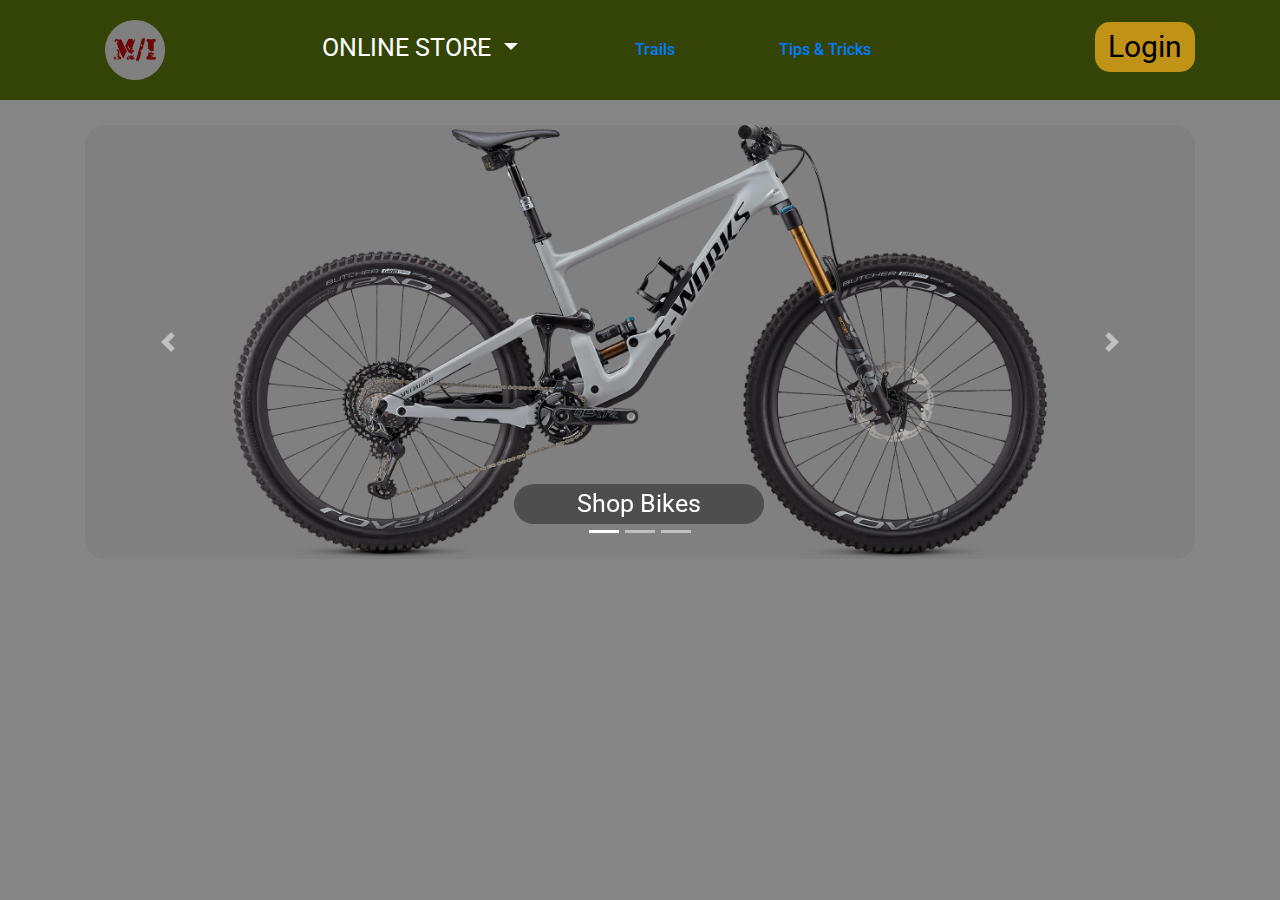
<file: index.html>
<!DOCTYPE html>
<html>
    <head>
        <meta charset="utf-8">
        <meta http-equiv="X-UA-Compatible" content="IE=edge">
        <title>Mikes Bikes</title>
        <meta name="description" content="">
        <meta name="viewport" content="width=device-width, initial-scale=1">
        

        <link rel="stylesheet" href="https://cdn.jsdelivr.net/npm/bootstrap@4.0.0/dist/css/bootstrap.min.css" integrity="sha384-Gn5384xqQ1aoWXA+058RXPxPg6fy4IWvTNh0E263XmFcJlSAwiGgFAW/dAiS6JXm" crossorigin="anonymous">
        <script src="https://code.jquery.com/jquery-3.2.1.slim.min.js" integrity="sha384-KJ3o2DKtIkvYIK3UENzmM7KCkRr/rE9/Qpg6aAZGJwFDMVNA/GpGFF93hXpG5KkN" crossorigin="anonymous"></script>
        <script src="https://cdn.jsdelivr.net/npm/popper.js@1.12.9/dist/umd/popper.min.js" integrity="sha384-ApNbgh9B+Y1QKtv3Rn7W3mgPxhU9K/ScQsAP7hUibX39j7fakFPskvXusvfa0b4Q" crossorigin="anonymous"></script>
        <script src="https://cdn.jsdelivr.net/npm/bootstrap@4.0.0/dist/js/bootstrap.min.js" integrity="sha384-JZR6Spejh4U02d8jOt6vLEHfe/JQGiRRSQQxSfFWpi1MquVdAyjUar5+76PVCmYl" crossorigin="anonymous"></script>
        
        <!-- Favicon and Style Sheet Links-->
        <link rel="shortcut icon" type="image/x-icon" href="images/favicon.png">
        <link href="style.css" rel="stylesheet" type="text/css">

    </head>
    <body class="background">
        <header> 
            <div class="container clearfix">

                <img src="images/logo.png" alt="logo" class="logo">
                <nav>
                    <ul>
                        <li><button class="btn dropdown-toggle dropdownbtn" type="button" id="dropdownMenuButton" data-toggle="dropdown" aria-haspopup="true" aria-expanded="false">
                           Online Store
                        </button>
                        <div class="dropdown-menu dropdownbtnoptions" aria-labelledby="dropdownMenuButton">
                          <p class="dropdown-item dropdownmenutext" href="#">Bikes</p>
                          <p class="dropdown-item dropdownmenutext" href="#">Parts</p>
                          <p class="dropdown-item dropdownmenutext" href="#">Gear & Accessories</p>
                        </li>
                        <li><a href="includes/trails.html">Trails</a></li>
                        <li><a href="includes/tipsandtricks.html">Tips & Tricks</a></li>
                    </ul>
                </nav>
                <a href="includes/login.html"><button class="button">Login</button></a>

            </div>
        </header>
        <header class="container carouselbg carouselpos">
          <div id="carouselExampleIndicators" class="carousel slide" data-ride="carousel">
              <ol class="carousel-indicators" >
                <li data-target="#carouselExampleIndicators" data-slide-to="0" class="active"></li>
                <li data-target="#carouselExampleIndicators" data-slide-to="1"></li>
                <li data-target="#carouselExampleIndicators" data-slide-to="2"></li>
              </ol>
              <div class="carousel-inner">
                <div class="carousel-item active ">
                  <img class="d-block w-100 carousel" src="images/carousel1.png" alt="First slide">
                  <div class="carousel-caption d-none d-md-block">
                    <a href="login.html"><button class="carouselshopbtn">Shop Bikes</button></a>
                  </div>
                </div>
                <div class="carousel-item">
                  <img class="d-block w-100 carousel" src="images/carousel2.png" alt="Second slide">
                  <div class="carousel-caption d-none d-md-block">
                    <a href="login.html"><button class="carouselshopbtn">Shop Accessories</button></a>
                  </div>                </div>
                <div class="carousel-item">
                  <img class="d-block w-100 carousel" src="images/carousel3.png" alt="Third slide">
                  <div class="carousel-caption d-none d-md-block">
                    <a href="login.html"><button class="carouselshopbtn">Shop Parts</button></a>
                  </div>
                </div>
              </div>
              <a class="carousel-control-prev" href="#carouselExampleIndicators" role="button" data-slide="prev">
                <span class="carousel-control-prev-icon" aria-hidden="true"></span>
                <span class="sr-only"></span>
              </a>
              <a class="carousel-control-next" href="#carouselExampleIndicators" role="button" data-slide="next">
                <span class="carousel-control-next-icon" aria-hidden="true"></span>
                <span class="sr-only"></span>
              </a>
            </div>
      </header>
      <div class="container bodytext">
        <div class="col-sm-6 float-left">
        </div>
        <div class="col-sm-6 float-right">
        </div>
      </div>
      
    </body>
    
</html>
</file>
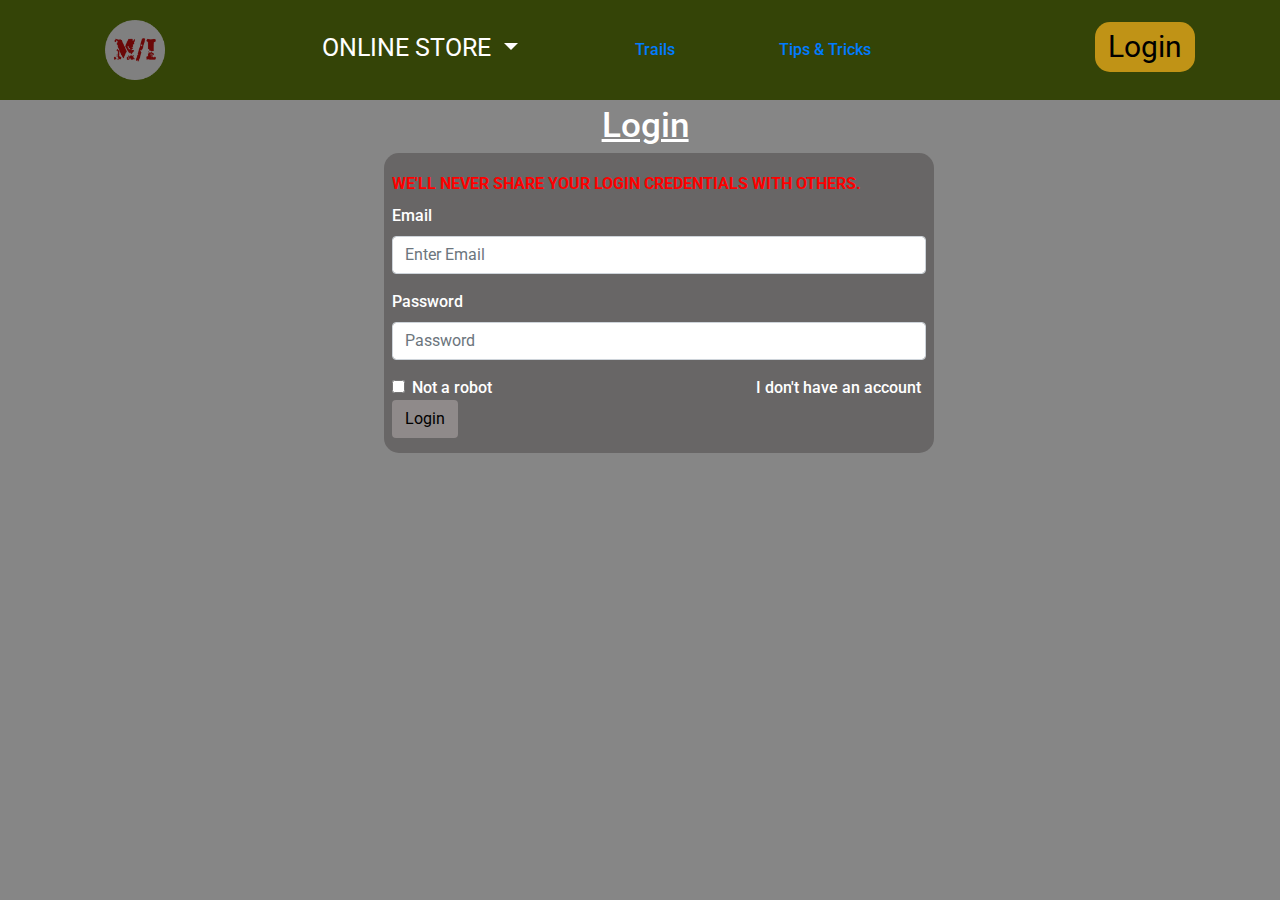
<file: login.html>
<!DOCTYPE html>
<html>
    <head>
        <meta charset="utf-8">
        <meta http-equiv="X-UA-Compatible" content="IE=edge">
        <title>Home</title>
        <meta name="description" content="">
        <meta name="viewport" content="width=device-width, initial-scale=1">
        <link rel="stylesheet" href="style.css">

        <link rel="stylesheet" href="https://cdn.jsdelivr.net/npm/bootstrap@4.0.0/dist/css/bootstrap.min.css" integrity="sha384-Gn5384xqQ1aoWXA+058RXPxPg6fy4IWvTNh0E263XmFcJlSAwiGgFAW/dAiS6JXm" crossorigin="anonymous">
        <script src="https://code.jquery.com/jquery-3.2.1.slim.min.js" integrity="sha384-KJ3o2DKtIkvYIK3UENzmM7KCkRr/rE9/Qpg6aAZGJwFDMVNA/GpGFF93hXpG5KkN" crossorigin="anonymous"></script>
        <script src="https://cdn.jsdelivr.net/npm/popper.js@1.12.9/dist/umd/popper.min.js" integrity="sha384-ApNbgh9B+Y1QKtv3Rn7W3mgPxhU9K/ScQsAP7hUibX39j7fakFPskvXusvfa0b4Q" crossorigin="anonymous"></script>
        <script src="https://cdn.jsdelivr.net/npm/bootstrap@4.0.0/dist/js/bootstrap.min.js" integrity="sha384-JZR6Spejh4U02d8jOt6vLEHfe/JQGiRRSQQxSfFWpi1MquVdAyjUar5+76PVCmYl" crossorigin="anonymous"></script>
        <link rel="shortcut icon" type="image/x-icon" href="images/favicon.png">
        <link href="style.css" rel="stylesheet" type="text/css">

    </head>
    <body class="background">
        <header> 
            <div class="container clearfix">

                <img src="images/logo.png" alt="logo" class="logo">
                <nav>
                    <ul>
                        <li><button class="btn dropdown-toggle dropdownbtn" type="button" id="dropdownMenuButton" data-toggle="dropdown" aria-haspopup="true" aria-expanded="false">
                            Online Store
                         </button>
                         <div class="dropdown-menu dropdownbtnoptions" aria-labelledby="dropdownMenuButton">
                           <p class="dropdown-item dropdownmenutext" href="#">Bikes</p>
                           <p class="dropdown-item dropdownmenutext" href="#">Parts</p>
                           <p class="dropdown-item dropdownmenutext" href="#">Gear & Accessories</p>
                         </li>
                        <li><a href="trails.html">Trails</a></li>
                        <li><a href="tipsandtricks.html">Tips & Tricks</a></li>
                    </ul>
                </nav>
                <a href="login.html"><button class="button">Login</button></a>

            </div>
        </header>
        <p5 class="logintxt">Login</p5>
        <form class="formalign">
            <small id="emailHelp" class="form-text warningtxt">We'll never share your login credentials with others.</small>

            <div class="form-group">
                <label for="exampleInputEmail1" class="logintxt">Email</label>
                <input type ="email" class="form-control" id="exampleInputEmail1" aria-describedby="emailHelp" placeholder="Enter Email">
            </div>
            <div class="form-group">
                <label for="exampleInputPassword1" class="logintxt">Password</label>
                <input type="password" class="form-control" id="exampleInputPassword1" placeholder="Password">
            </div>
            <div class="form-check">
                <input type="checkbox" class="form-check-input" id="exampleCheck1">
                <label class="form-check-label logintxt" for="exampleCheck1">Not a robot</label>
                <a href="signup.html" class="anotherbutton">I don't have an account</a>                
            </div>
            <a><button type="submit" class="btn loginbtn">Login</button></a>
        </form>
      
    </body>
</html>
</file>
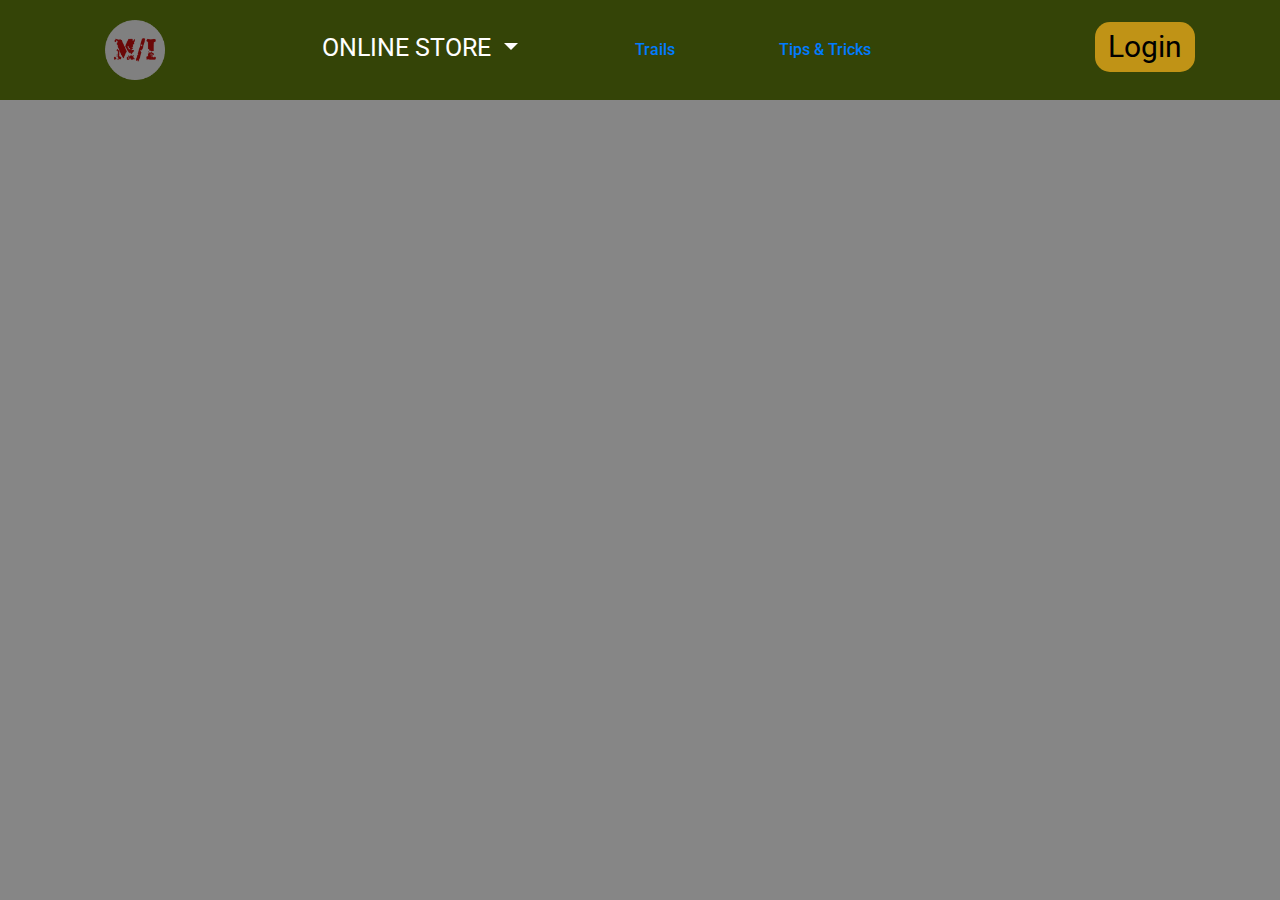
<file: onlinestore.html>
<!DOCTYPE html>
<html>
    <head>
        <meta charset="utf-8">
        <meta http-equiv="X-UA-Compatible" content="IE=edge">
        <title>Home</title>
        <meta name="description" content="">
        <meta name="viewport" content="width=device-width, initial-scale=1">
        <link rel="stylesheet" href="style.css">

        <link rel="stylesheet" href="https://cdn.jsdelivr.net/npm/bootstrap@4.0.0/dist/css/bootstrap.min.css" integrity="sha384-Gn5384xqQ1aoWXA+058RXPxPg6fy4IWvTNh0E263XmFcJlSAwiGgFAW/dAiS6JXm" crossorigin="anonymous">
        <script src="https://code.jquery.com/jquery-3.2.1.slim.min.js" integrity="sha384-KJ3o2DKtIkvYIK3UENzmM7KCkRr/rE9/Qpg6aAZGJwFDMVNA/GpGFF93hXpG5KkN" crossorigin="anonymous"></script>
        <script src="https://cdn.jsdelivr.net/npm/popper.js@1.12.9/dist/umd/popper.min.js" integrity="sha384-ApNbgh9B+Y1QKtv3Rn7W3mgPxhU9K/ScQsAP7hUibX39j7fakFPskvXusvfa0b4Q" crossorigin="anonymous"></script>
        <script src="https://cdn.jsdelivr.net/npm/bootstrap@4.0.0/dist/js/bootstrap.min.js" integrity="sha384-JZR6Spejh4U02d8jOt6vLEHfe/JQGiRRSQQxSfFWpi1MquVdAyjUar5+76PVCmYl" crossorigin="anonymous"></script>
        <link rel="shortcut icon" type="image/x-icon" href="images/favicon.png">
        <link href="style.css" rel="stylesheet" type="text/css">

    </head>
    <body class="background">
        <header> 
            <div class="container clearfix">

                <img src="images/logo.png" alt="logo" class="logo">
                <nav>
                    <ul>
                        <li><button class="btn dropdown-toggle dropdownbtn" type="button" id="dropdownMenuButton" data-toggle="dropdown" aria-haspopup="true" aria-expanded="false">
                            Online Store
                         </button>
                         <div class="dropdown-menu dropdownbtnoptions" aria-labelledby="dropdownMenuButton">
                           <p class="dropdown-item dropdownmenutext" href="#">Bikes</p>
                           <p class="dropdown-item dropdownmenutext" href="#">Parts</p>
                           <p class="dropdown-item dropdownmenutext" href="#">Gear & Accessories</p>
                         </li>
                        <li><a href="trails.html">Trails</a></li>
                        <li><a href="tipsandtricks.html">Tips & Tricks</a></li>
                    </ul>
                </nav>
                <a href="login.html"><button class="button">Login</button></a>

            </div>
        </header>
        
    
    </body>
</html>
</file>
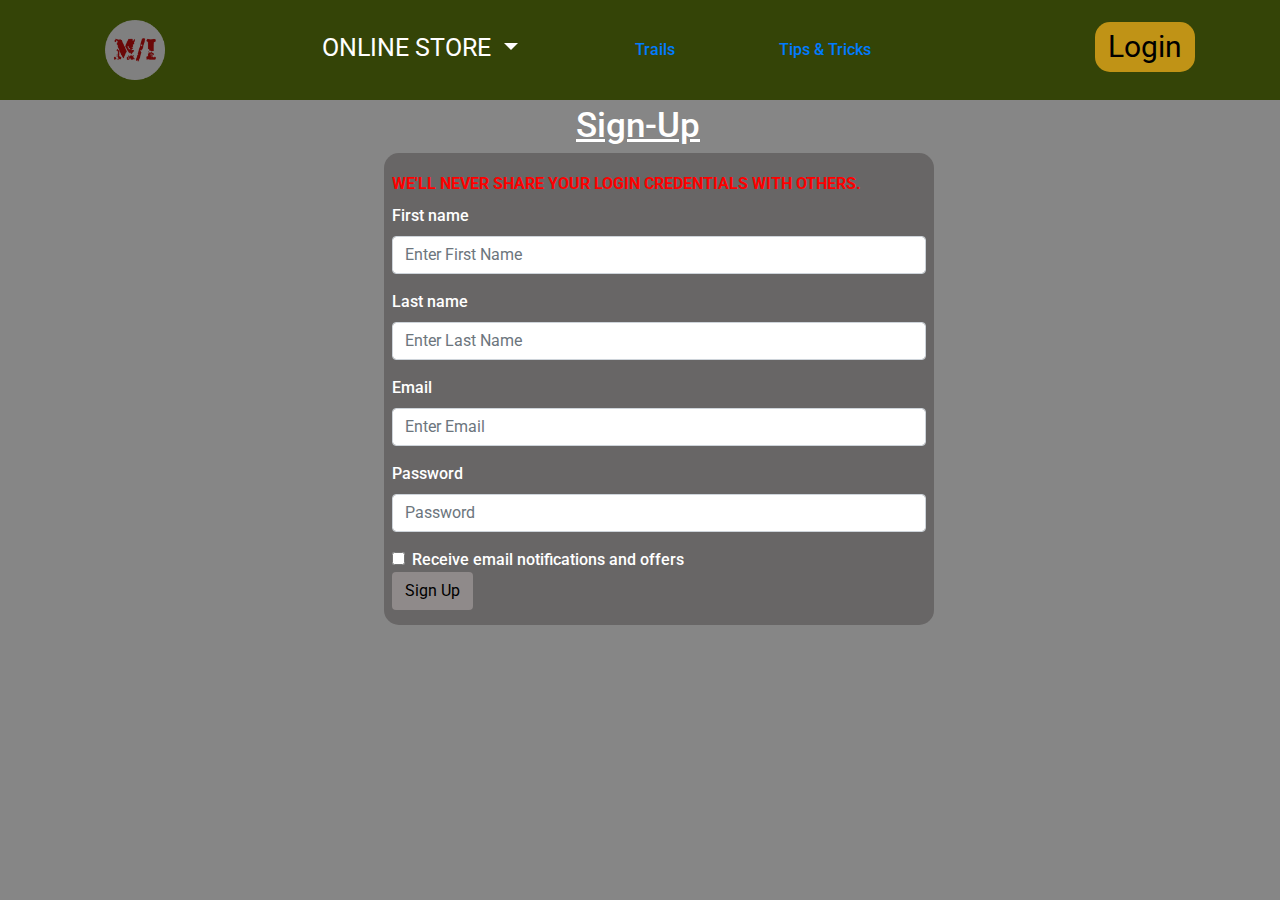
<file: signup.html>
<!DOCTYPE html>
<html>
    <head>
        <meta charset="utf-8">
        <meta http-equiv="X-UA-Compatible" content="IE=edge">
        <title>Home</title>
        <meta name="description" content="">
        <meta name="viewport" content="width=device-width, initial-scale=1">
        <link rel="stylesheet" href="style.css">

        <link rel="stylesheet" href="https://cdn.jsdelivr.net/npm/bootstrap@4.0.0/dist/css/bootstrap.min.css" integrity="sha384-Gn5384xqQ1aoWXA+058RXPxPg6fy4IWvTNh0E263XmFcJlSAwiGgFAW/dAiS6JXm" crossorigin="anonymous">
        <script src="https://code.jquery.com/jquery-3.2.1.slim.min.js" integrity="sha384-KJ3o2DKtIkvYIK3UENzmM7KCkRr/rE9/Qpg6aAZGJwFDMVNA/GpGFF93hXpG5KkN" crossorigin="anonymous"></script>
        <script src="https://cdn.jsdelivr.net/npm/popper.js@1.12.9/dist/umd/popper.min.js" integrity="sha384-ApNbgh9B+Y1QKtv3Rn7W3mgPxhU9K/ScQsAP7hUibX39j7fakFPskvXusvfa0b4Q" crossorigin="anonymous"></script>
        <script src="https://cdn.jsdelivr.net/npm/bootstrap@4.0.0/dist/js/bootstrap.min.js" integrity="sha384-JZR6Spejh4U02d8jOt6vLEHfe/JQGiRRSQQxSfFWpi1MquVdAyjUar5+76PVCmYl" crossorigin="anonymous"></script>
        <link rel="shortcut icon" type="image/x-icon" href="images/favicon.png">
        <link href="style.css" rel="stylesheet" type="text/css">

    </head>
    <body class="background">
        <header> 
            <div class="container clearfix">

                <img src="images/logo.png" alt="logo" class="logo">
                <nav>
                    <ul>
                        <li><button class="btn dropdown-toggle dropdownbtn" type="button" id="dropdownMenuButton" data-toggle="dropdown" aria-haspopup="true" aria-expanded="false">
                            Online Store
                         </button>
                         <div class="dropdown-menu dropdownbtnoptions" aria-labelledby="dropdownMenuButton">
                           <p class="dropdown-item dropdownmenutext" href="#">Bikes</p>
                           <p class="dropdown-item dropdownmenutext" href="#">Parts</p>
                           <p class="dropdown-item dropdownmenutext" href="#">Gear & Accessories</p>
                         </li>
                        <li><a href="trails.html">Trails</a></li>
                        <li><a href="tipsandtricks.html">Tips & Tricks</a></li>
                    </ul>
                </nav>
                <a href="login.html"><button class="button">Login</button></a>

            </div>
        </header>
        <p5 class="p5">Sign-Up</p5>
        <form class="formalign">
            <small id="emailHelp" class="form-text warningtxt">We'll never share your login credentials with others.</small>
            
            <div class="form-group">
                <label for="exampleInputFirstName1" class="logintxt">First name</label>
                <input type="name" class="form-control" id="xampleInputFirstName1" placeholder="Enter First Name">
            </div>
            <div class="form-group">
                <label for="exampleInputLastName1" class="logintxt">Last name</label>
                <input type="name" class="form-control" id="exampleInputLastName1" placeholder="Enter Last Name">
            </div>
            <div class="form-group">
                <label for="exampleInputEmail1" class="logintxt">Email</label>
                <input type ="email" class="form-control" id="exampleInputEmail1" aria-describedby="emailHelp" placeholder="Enter Email">
            </div>
            <div class="form-group">
                <label for="exampleInputPassword1" class="logintxt">Password</label>
                <input type="password" class="form-control" id="exampleInputPassword1" placeholder="Password">
            </div>
            <div class="form-check">
                <input type="checkbox" class="form-check-input" id="exampleCheck1">
                <label class="form-check-label logintxt" for="exampleCheck1">Receive email notifications and offers</label>
                
            </div>
            <a><button type="submit" class="btn signupbtn">Sign Up</button></a>
        </form>
      
    </body>
</html>
</file>
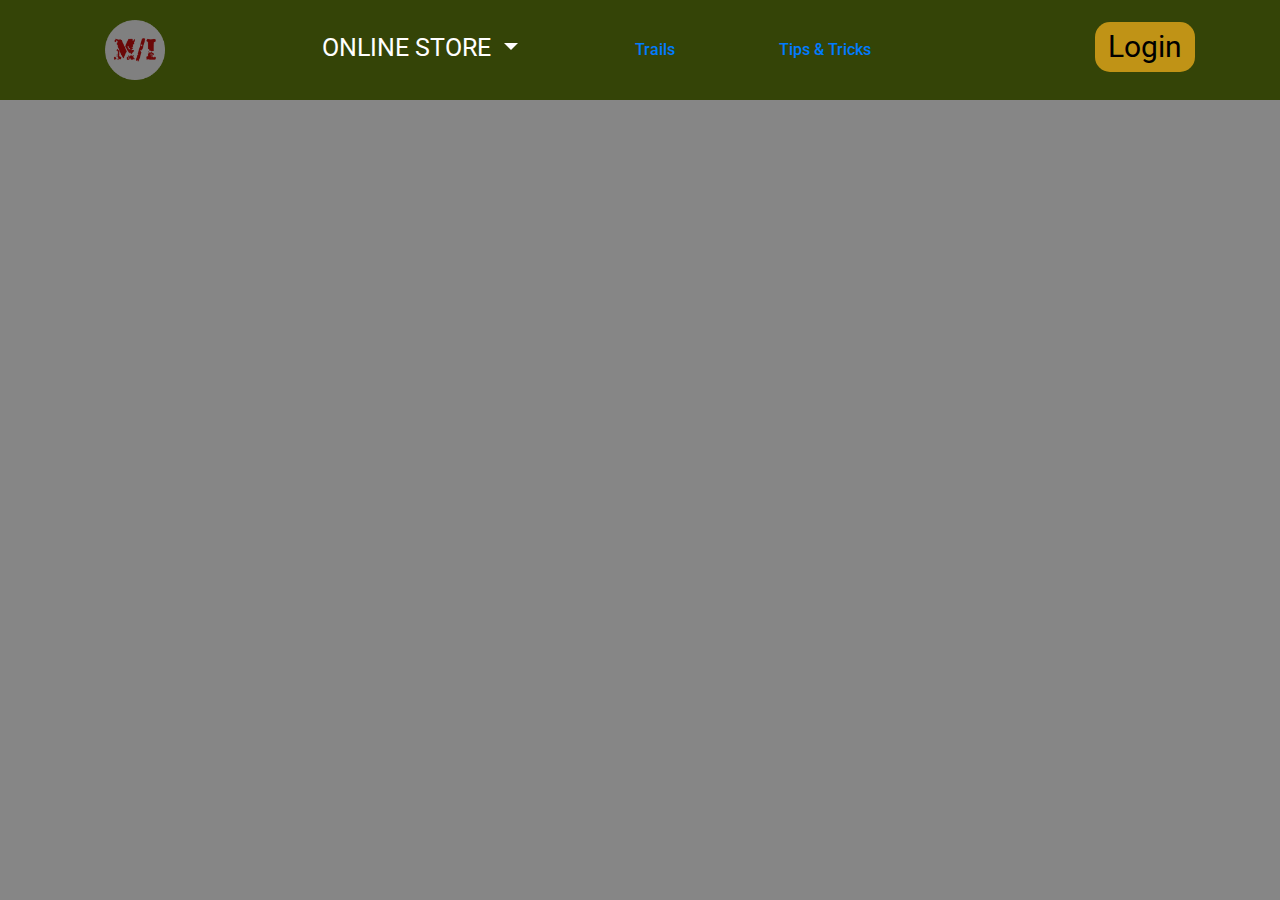
<file: tipsandtricks.html>
<!DOCTYPE html>
<html>
    <head>
        <meta charset="utf-8">
        <meta http-equiv="X-UA-Compatible" content="IE=edge">
        <title>Home</title>
        <meta name="description" content="">
        <meta name="viewport" content="width=device-width, initial-scale=1">
        <link rel="stylesheet" href="style.css">

        <link rel="stylesheet" href="https://cdn.jsdelivr.net/npm/bootstrap@4.0.0/dist/css/bootstrap.min.css" integrity="sha384-Gn5384xqQ1aoWXA+058RXPxPg6fy4IWvTNh0E263XmFcJlSAwiGgFAW/dAiS6JXm" crossorigin="anonymous">
        <script src="https://code.jquery.com/jquery-3.2.1.slim.min.js" integrity="sha384-KJ3o2DKtIkvYIK3UENzmM7KCkRr/rE9/Qpg6aAZGJwFDMVNA/GpGFF93hXpG5KkN" crossorigin="anonymous"></script>
        <script src="https://cdn.jsdelivr.net/npm/popper.js@1.12.9/dist/umd/popper.min.js" integrity="sha384-ApNbgh9B+Y1QKtv3Rn7W3mgPxhU9K/ScQsAP7hUibX39j7fakFPskvXusvfa0b4Q" crossorigin="anonymous"></script>
        <script src="https://cdn.jsdelivr.net/npm/bootstrap@4.0.0/dist/js/bootstrap.min.js" integrity="sha384-JZR6Spejh4U02d8jOt6vLEHfe/JQGiRRSQQxSfFWpi1MquVdAyjUar5+76PVCmYl" crossorigin="anonymous"></script>
        <link rel="shortcut icon" type="image/x-icon" href="images/favicon.png">
        <link href="style.css" rel="stylesheet" type="text/css">

    </head>
    <body class="background">
        <header> 
            <div class="container clearfix">

                <img src="images/logo.png" alt="logo" class="logo">
                <nav>
                    <ul>
                        
                        <li><button class="btn dropdown-toggle dropdownbtn" type="button" id="dropdownMenuButton" data-toggle="dropdown" aria-haspopup="true" aria-expanded="false">
                            Online Store
                         </button>
                         <div class="dropdown-menu dropdownbtnoptions" aria-labelledby="dropdownMenuButton">
                           <p class="dropdown-item dropdownmenutext" href="#">Bikes</p>
                           <p class="dropdown-item dropdownmenutext" href="#">Parts</p>
                           <p class="dropdown-item dropdownmenutext" href="#">Gear & Accessories</p>
                         </li>
                        <li><a href="trails.html">Trails</a></li>
                        <li><a href="tipsandtricks.html">Tips & Tricks</a></li>
                    </ul>
                </nav>
                <a href="login.html"><button class="button">Login</button></a>

            </div>
        </header>
        
    
    </body>
</html>
</file>
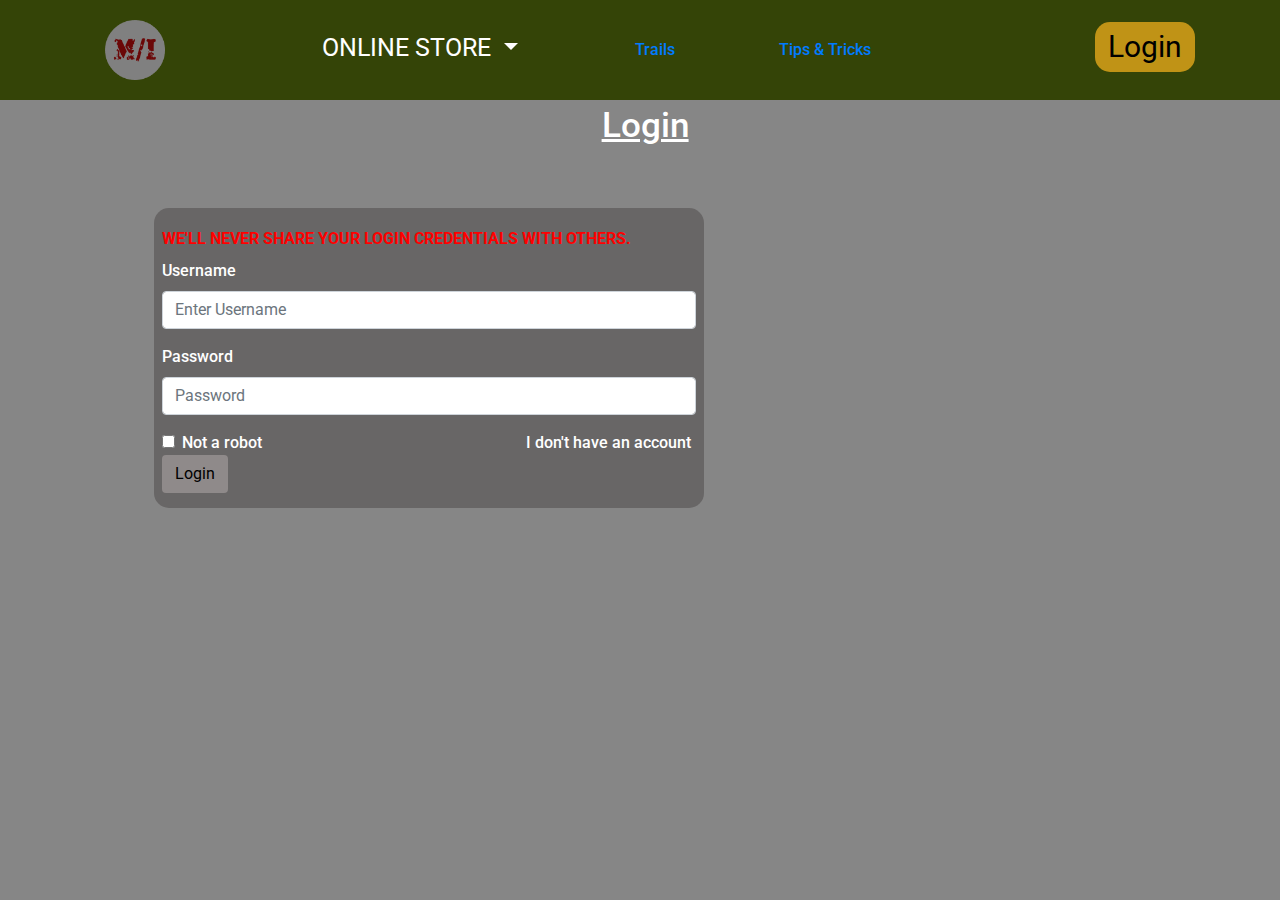
<file: includes/login.html>
<!DOCTYPE html>
<html>
    <head>
        <meta charset="utf-8">
        <meta http-equiv="X-UA-Compatible" content="IE=edge">
        <title>Home</title>
        <meta name="description" content="">
        <meta name="viewport" content="width=device-width, initial-scale=1">

        <link rel="stylesheet" href="https://cdn.jsdelivr.net/npm/bootstrap@4.0.0/dist/css/bootstrap.min.css" integrity="sha384-Gn5384xqQ1aoWXA+058RXPxPg6fy4IWvTNh0E263XmFcJlSAwiGgFAW/dAiS6JXm" crossorigin="anonymous">
        <script src="https://code.jquery.com/jquery-3.2.1.slim.min.js" integrity="sha384-KJ3o2DKtIkvYIK3UENzmM7KCkRr/rE9/Qpg6aAZGJwFDMVNA/GpGFF93hXpG5KkN" crossorigin="anonymous"></script>
        <script src="https://cdn.jsdelivr.net/npm/popper.js@1.12.9/dist/umd/popper.min.js" integrity="sha384-ApNbgh9B+Y1QKtv3Rn7W3mgPxhU9K/ScQsAP7hUibX39j7fakFPskvXusvfa0b4Q" crossorigin="anonymous"></script>
        <script src="https://cdn.jsdelivr.net/npm/bootstrap@4.0.0/dist/js/bootstrap.min.js" integrity="sha384-JZR6Spejh4U02d8jOt6vLEHfe/JQGiRRSQQxSfFWpi1MquVdAyjUar5+76PVCmYl" crossorigin="anonymous"></script>
        <link rel="shortcut icon" type="image/x-icon" href="../images/favicon.png">
        <link href="../style.css" rel="stylesheet" type="text/css">

    </head>
    <body class="background">
        <header> 
            <div class="container clearfix">

                <img src="../images/logo.png" alt="logo" class="logo">
                <nav>
                    <ul>
                        <li><button class="btn dropdown-toggle dropdownbtn" type="button" id="dropdownMenuButton" data-toggle="dropdown" aria-haspopup="true" aria-expanded="false">
                            Online Store
                         </button>
                         <div class="dropdown-menu dropdownbtnoptions" aria-labelledby="dropdownMenuButton">
                           <p class="dropdown-item dropdownmenutext" href="#">Bikes</p>
                           <p class="dropdown-item dropdownmenutext" href="#">Parts</p>
                           <p class="dropdown-item dropdownmenutext" href="#">Gear & Accessories</p>
                         </li>
                        <li><a href="trails.html">Trails</a></li>
                        <li><a href="tipsandtricks.html">Tips & Tricks</a></li>
                    </ul>
                </nav>
                <a href="login.html"><button class="button">Login</button></a>

            </div>
        </header>
        <p5 class="logintxt">Login</p5>
        <form action="../verify.php" method="post" class="loginform formalign">
            <small id="emailHelp" class="form-text warningtxt">We'll never share your login credentials with others.</small>

            <div class="form-group">
                <label for="username" class="logintxt">Username</label>
                <input type ="username" class="form-control" id="username" name="username" placeholder="Enter Username">
            </div>
            <div class="form-group">
                <label for="password" class="logintxt">Password</label>
                <input type="password" class="form-control" id="password" name="password" placeholder="Password">
            </div>
            <div class="form-check">
                <input type="checkbox" class="form-check-input" id="exampleCheck1">
                <label class="form-check-label logintxt" for="exampleCheck1">Not a robot</label>
                <a href="signup.html" class="anotherbutton">I don't have an account</a>                
            </div>
            <a><button type="submit" class="btn loginbtn">Login</button></a>
        </form>
      
    </body>
</html>
</file>
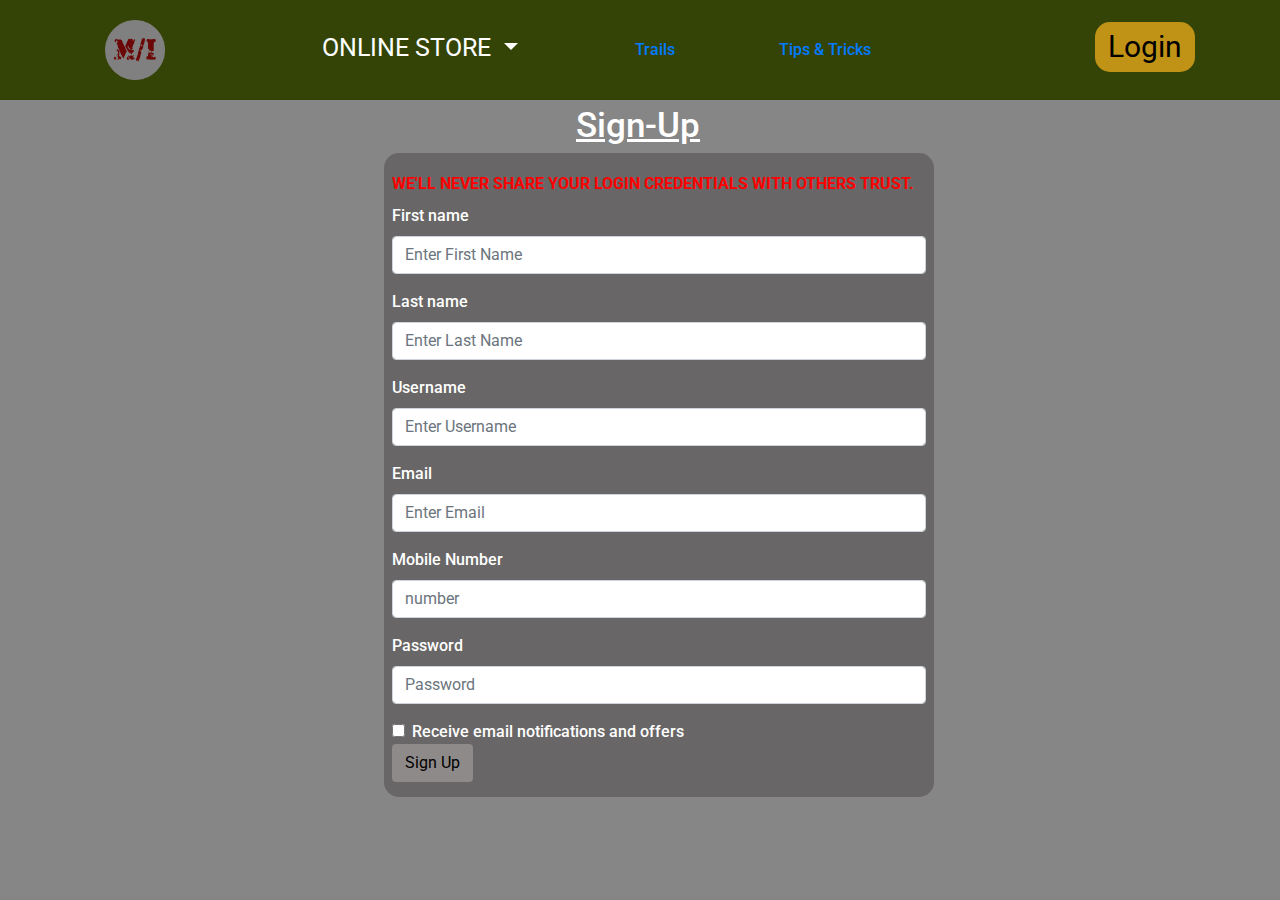
<file: includes/signup.html>
<!DOCTYPE html>
<html>
    <head>
        <meta charset="utf-8">
        <meta http-equiv="X-UA-Compatible" content="IE=edge">
        <title>Home</title>
        <meta name="description" content="">
        <meta name="viewport" content="width=device-width, initial-scale=1">

        <link rel="stylesheet" href="https://cdn.jsdelivr.net/npm/bootstrap@4.0.0/dist/css/bootstrap.min.css" integrity="sha384-Gn5384xqQ1aoWXA+058RXPxPg6fy4IWvTNh0E263XmFcJlSAwiGgFAW/dAiS6JXm" crossorigin="anonymous">
        <script src="https://code.jquery.com/jquery-3.2.1.slim.min.js" integrity="sha384-KJ3o2DKtIkvYIK3UENzmM7KCkRr/rE9/Qpg6aAZGJwFDMVNA/GpGFF93hXpG5KkN" crossorigin="anonymous"></script>
        <script src="https://cdn.jsdelivr.net/npm/popper.js@1.12.9/dist/umd/popper.min.js" integrity="sha384-ApNbgh9B+Y1QKtv3Rn7W3mgPxhU9K/ScQsAP7hUibX39j7fakFPskvXusvfa0b4Q" crossorigin="anonymous"></script>
        <script src="https://cdn.jsdelivr.net/npm/bootstrap@4.0.0/dist/js/bootstrap.min.js" integrity="sha384-JZR6Spejh4U02d8jOt6vLEHfe/JQGiRRSQQxSfFWpi1MquVdAyjUar5+76PVCmYl" crossorigin="anonymous"></script>
        <link rel="shortcut icon" type="image/x-icon" href="../images/favicon.png">
        <link href="../style.css" rel="stylesheet" type="text/css">

    </head>
    <body class="background">
        <header> 
            <div class="container clearfix">

                <img src="../images/logo.png" alt="logo" class="logo">
                <nav>
                    <ul>
                        <li><button class="btn dropdown-toggle dropdownbtn" type="button" id="dropdownMenuButton" data-toggle="dropdown" aria-haspopup="true" aria-expanded="false">
                            Online Store
                         </button>
                         <div class="dropdown-menu dropdownbtnoptions" aria-labelledby="dropdownMenuButton">
                           <p class="dropdown-item dropdownmenutext" href="#">Bikes</p>
                           <p class="dropdown-item dropdownmenutext" href="#">Parts</p>
                           <p class="dropdown-item dropdownmenutext" href="#">Gear & Accessories</p>
                         </li>
                        <li><a href="trails.html">Trails</a></li>
                        <li><a href="tipsandtricks.html">Tips & Tricks</a></li>
                    </ul>
                </nav>
                <a href="login.html"><button class="button">Login</button></a>

            </div>
        </header>
        <p5 class="p5">Sign-Up</p5>
        <form class="formalign" action="../connect.php" method="post" >
            <small id="emailHelp" class="form-text warningtxt">We'll never share your login credentials with others trust.</small>
            
            <div class="form-group">
                <label for="exampleInputFirstName1" class="logintxt">First name</label>
                <input type="name" class="form-control" id="firstName" placeholder="Enter First Name" name="firstName">
            </div>
            <div class="form-group">
                <label for="exampleInputLastName1" class="logintxt">Last name</label>
                <input type="name" class="form-control" id="lastName" placeholder="Enter Last Name" name="lastName"> 
            </div>
            <div class="form-group">
                <label for="username" class="logintxt">Username</label>
                <input type ="username" class="form-control" id="username"  name="username" placeholder="Enter Username">
            </div>
            <div class="form-group">
                <label for="email" class="logintxt">Email</label>
                <input type ="email" class="form-control" id="email" aria-describedby="emailHelp" name="email" placeholder="Enter Email">
            </div>
            <div class="form-group">
                <label for="exampleInputPassword1" class="logintxt">Mobile Number</label>
                <input type="number" class="form-control" id="number" placeholder="number" name="mobile">
            </div>
            <div class="form-group">
                <label for="exampleInputPassword1" class="logintxt">Password</label>
                <input type="password" class="form-control" id="password" placeholder="Password" name="password">
            </div>
            <div class="form-check">
                <input type="checkbox" class="form-check-input" id="exampleCheck1">
                <label class="form-check-label logintxt" for="exampleCheck1">Receive email notifications and offers</label>
                
            </div>
            <a><button type="submit" class="btn signupbtn" >Sign Up</button></a>
        </form>
      
    </body>
</html>
</file>
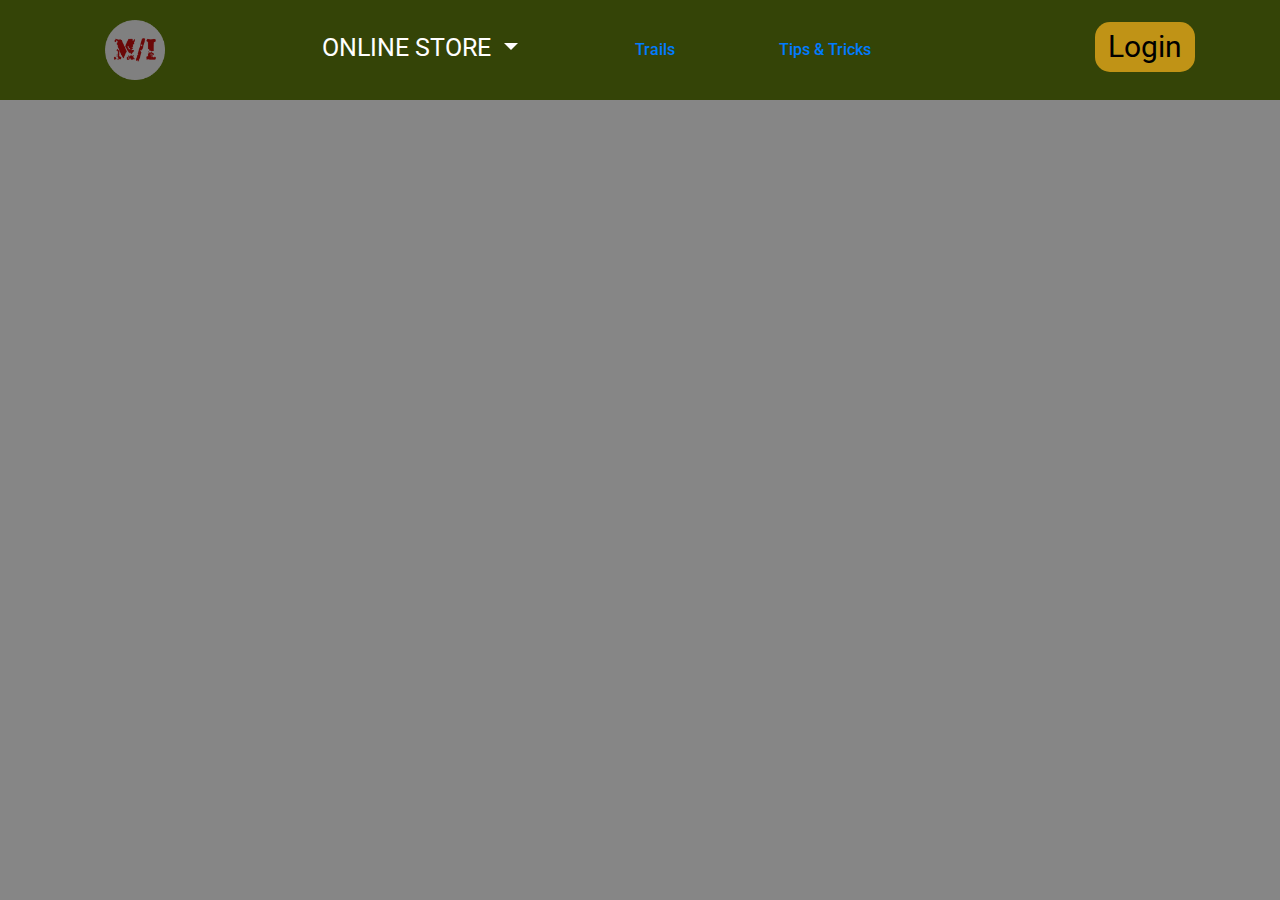
<file: includes/tipsandtricks.html>
<!DOCTYPE html>
<html>
    <head>
        <meta charset="utf-8">
        <meta http-equiv="X-UA-Compatible" content="IE=edge">
        <title>Home</title>
        <meta name="description" content="">
        <meta name="viewport" content="width=device-width, initial-scale=1">

        <link rel="stylesheet" href="https://cdn.jsdelivr.net/npm/bootstrap@4.0.0/dist/css/bootstrap.min.css" integrity="sha384-Gn5384xqQ1aoWXA+058RXPxPg6fy4IWvTNh0E263XmFcJlSAwiGgFAW/dAiS6JXm" crossorigin="anonymous">
        <script src="https://code.jquery.com/jquery-3.2.1.slim.min.js" integrity="sha384-KJ3o2DKtIkvYIK3UENzmM7KCkRr/rE9/Qpg6aAZGJwFDMVNA/GpGFF93hXpG5KkN" crossorigin="anonymous"></script>
        <script src="https://cdn.jsdelivr.net/npm/popper.js@1.12.9/dist/umd/popper.min.js" integrity="sha384-ApNbgh9B+Y1QKtv3Rn7W3mgPxhU9K/ScQsAP7hUibX39j7fakFPskvXusvfa0b4Q" crossorigin="anonymous"></script>
        <script src="https://cdn.jsdelivr.net/npm/bootstrap@4.0.0/dist/js/bootstrap.min.js" integrity="sha384-JZR6Spejh4U02d8jOt6vLEHfe/JQGiRRSQQxSfFWpi1MquVdAyjUar5+76PVCmYl" crossorigin="anonymous"></script>
        <link rel="shortcut icon" type="image/x-icon" href="../images/favicon.png">
        <link href="../style.css" rel="stylesheet" type="text/css">

    </head>
    <body class="background">
        <header> 
            <div class="container clearfix">

                <img src="../images/logo.png" alt="logo" class="logo">
                <nav>
                    <ul>
                        
                        <li><button class="btn dropdown-toggle dropdownbtn" type="button" id="dropdownMenuButton" data-toggle="dropdown" aria-haspopup="true" aria-expanded="false">
                            Online Store
                         </button>
                         <div class="dropdown-menu dropdownbtnoptions" aria-labelledby="dropdownMenuButton">
                           <p class="dropdown-item dropdownmenutext" href="#">Bikes</p>
                           <p class="dropdown-item dropdownmenutext" href="#">Parts</p>
                           <p class="dropdown-item dropdownmenutext" href="#">Gear & Accessories</p>
                         </li>
                        <li><a href="trails.html">Trails</a></li>
                        <li><a href="tipsandtricks.html">Tips & Tricks</a></li>
                    </ul>
                </nav>
                <a href="login.html"><button class="button">Login</button></a>

            </div>
        </header>
        
    
    </body>
</html>
</file>
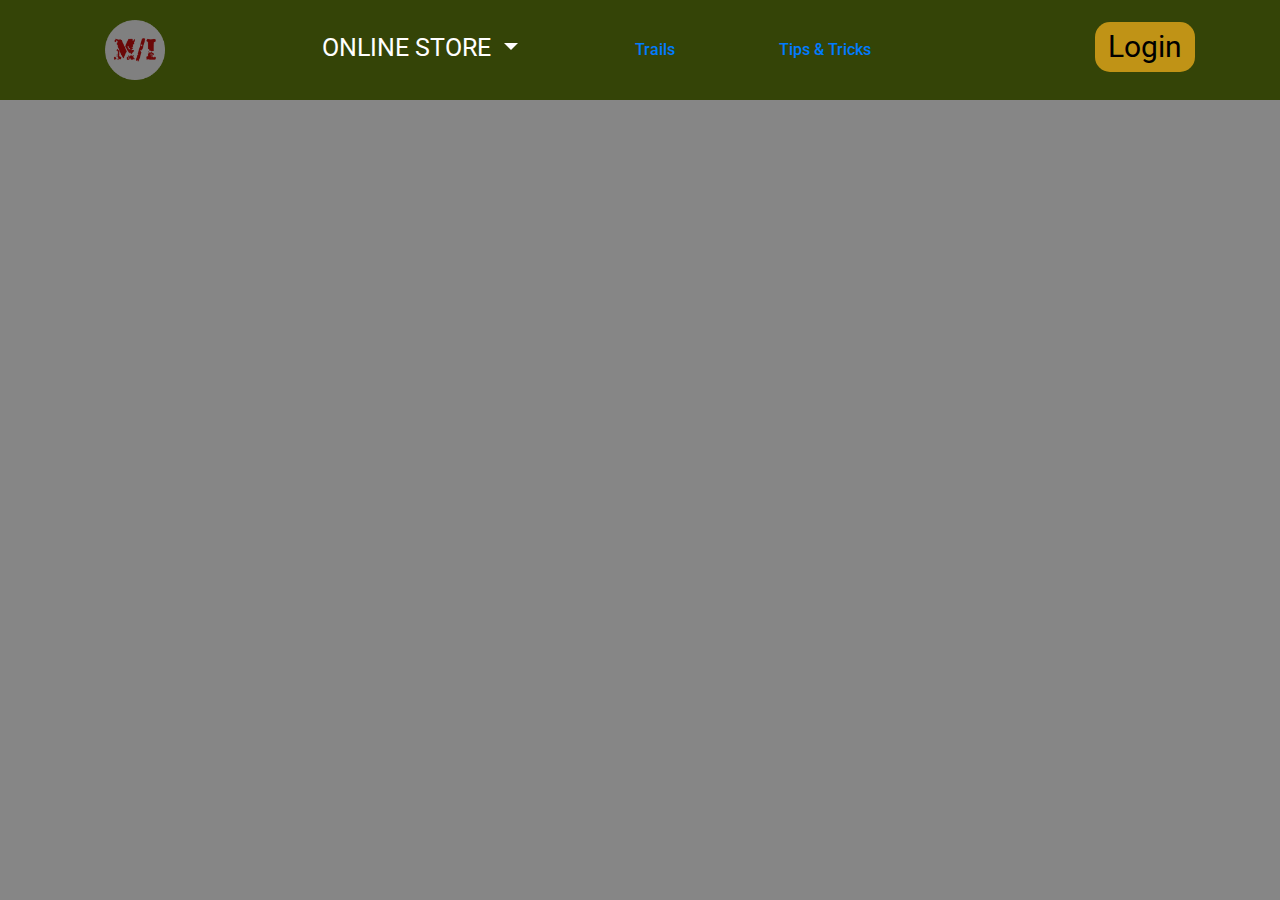
<file: includes/trails.html>
<!DOCTYPE html>
<html>
    <head>
        <meta charset="utf-8">
        <meta http-equiv="X-UA-Compatible" content="IE=edge">
        <title>Home</title>
        <meta name="description" content="">
        <meta name="viewport" content="width=device-width, initial-scale=1">

        <link rel="stylesheet" href="https://cdn.jsdelivr.net/npm/bootstrap@4.0.0/dist/css/bootstrap.min.css" integrity="sha384-Gn5384xqQ1aoWXA+058RXPxPg6fy4IWvTNh0E263XmFcJlSAwiGgFAW/dAiS6JXm" crossorigin="anonymous">
        <script src="https://code.jquery.com/jquery-3.2.1.slim.min.js" integrity="sha384-KJ3o2DKtIkvYIK3UENzmM7KCkRr/rE9/Qpg6aAZGJwFDMVNA/GpGFF93hXpG5KkN" crossorigin="anonymous"></script>
        <script src="https://cdn.jsdelivr.net/npm/popper.js@1.12.9/dist/umd/popper.min.js" integrity="sha384-ApNbgh9B+Y1QKtv3Rn7W3mgPxhU9K/ScQsAP7hUibX39j7fakFPskvXusvfa0b4Q" crossorigin="anonymous"></script>
        <script src="https://cdn.jsdelivr.net/npm/bootstrap@4.0.0/dist/js/bootstrap.min.js" integrity="sha384-JZR6Spejh4U02d8jOt6vLEHfe/JQGiRRSQQxSfFWpi1MquVdAyjUar5+76PVCmYl" crossorigin="anonymous"></script>
        <link rel="shortcut icon" type="image/x-icon" href="../images/favicon.png">
        <link href="../style.css" rel="stylesheet" type="text/css">

    </head>
    <body class="background">
        <header> 
            <div class="container clearfix">

                <img src="../images/logo.png" alt="logo" class="logo">
                <nav>
                    <ul>
                        <li><button class="btn dropdown-toggle dropdownbtn" type="button" id="dropdownMenuButton" data-toggle="dropdown" aria-haspopup="true" aria-expanded="false">
                            Online Store
                         </button>
                         <div class="dropdown-menu dropdownbtnoptions" aria-labelledby="dropdownMenuButton">
                           <p class="dropdown-item dropdownmenutext" href="#">Bikes</p>
                           <p class="dropdown-item dropdownmenutext" href="#">Parts</p>
                           <p class="dropdown-item dropdownmenutext" href="#">Gear & Accessories</p>
                         </li>
                        <li><a href="trails.html">Trails</a></li>
                        <li><a href="tipsandtricks.html">Tips & Tricks</a></li>
                    </ul>
                </nav>
                <a href="login.html"><button class="button">Login</button></a>

            </div>
        </header>
        
    
    </body>
</html>
</file>
<file: style.css>
@import url('https://fonts.googleapis.com/css2?family=Roboto&display=swap');
body{
    margin: 0;
    font-family:"Roboto", sans-serif;
    font-weight:500;
}

.body2 {
    margin: 10px;
}

.background{
    background-color:rgb(134, 134, 134);
}

.carouselbg{
    background-color:rgb(134, 134, 134);
}

.container{
    width:90%;
    height: 100%;
    margin: 0 auto;
    
}

header{
    background-color: #344407;
    height: 100px;
}

.logo{
    float: left;
    padding: 20px;
    width: 100px;
    height: 100px;
}

nav{
    text-align: center;
}

.clearfix{
    content:'';
    display: table;
    clear: both;
}


nav ul{
    margin: 0;
    padding: 0;
    list-style: none;
}


nav li{
    display: inline-block;
    margin-left: 100px;
    padding-top: 25px;
    position: relative;
    right: 150px;

    position: relative;
}


.a{
    color: white;
    text-decoration: none;
    text-transform: uppercase;
    font-size: 25px;
}


.a:hover{
    color: #f4d06f;
}


.a::before{
    content: '';
    display: block;
    height: 5px;

    background-color: #f4d06f;
    transition: all ease-in-out 250ms;
    
    position: absolute;
    bottom: 0;
    width: 0%;
}

.a:hover::before{
    width: 100%;

}

.carousel{
    border-radius:20px;

}


.button{
    border: none;
    background-color:#c09316;
    width:100px;
    height:50px;
    position: relative;
    font-size: 30px;
    cursor: pointer;
    border-radius: 15px;
    float: right;
    bottom: 55px;
}

.button:hover{
    background-color: #c09316;
    opacity: 0.7;
    transition: 0.3s ease 0s;
}

.formalign{
    width: 550px;
    height:auto;
    position: relative;
    left:30%;
    background-color:#686666;
    border-radius: 15px;
    padding: 15px 8px;
    margin-bottom: 20px;
}

.loginform{
    width: 550px;
    height:auto;
    position: relative;
    left:12%;
    top:55px;
    background-color:#686666;
    border-radius: 15px;
    padding: 15px 8px;
    margin-bottom: 20px;

}


.logintxt{
    color: white;

}

.loginhead{
    color: white;
    position: relative;
    left: 14%;
    top: 55px;

}

.warningtxt{
    color: rgb(255, 0, 0);
    font-size: 16px;
    font-weight:bold;
    padding-bottom: 8px;
    text-transform:uppercase
}

p5{
    color: white;
    font-size: 35px;
    position: relative;
    left: 47%;
    text-decoration:underline;
}

.p5{
    color: white;
    font-size: 35px;
    position: relative;
    left: 45%;
    text-decoration: underline;
}

.loginbtn{
    background-color: rgb(143, 138, 138, 1)

}

.loginbtn:hover{
    background-color: rgb(143, 138, 138, 0.5)
}

.signupbtn{
    background-color: rgb(143, 138, 138, 1)

}

.signupbtn:hover{
    background-color: rgb(143, 138, 138, 0.5)
}

.anotherbutton{
    border: none;
    background-color: transparent;
    color: white;
    cursor: pointer;
    float: right;
    padding: 0 5px;
    position: relative;
}

.anotherbutton:hover{
    text-decoration: none;
    color: #363434; 
}


.anotherbutton::before{
    content: '';
    display: block;
    height: 5px;

    background-color: #363434;
    transition: all ease-in-out 250ms;
    position: absolute;
    bottom:0;
    width: 0%;
}

.anotherbutton:hover::before{
    width: 95%;
}


.carouselshopbtn{
    color: white;
    font-size: 25px;
    font-family:"Roboto", sans-serif;
    border: none;
    border-radius: 25px;
    background-color: rgb(78, 78, 78, 1);
    width: 250px;
    position: absolute;
    left: 262px;
    bottom: 15px;
    cursor: pointer;
}

.carouselshopbtn:hover{
    background-color: black;
    transition: all ease-in-out 300ms;
}

.dropdownbtn{
    background-color: transparent;
    color: white;
    font-size: 25px;
    text-transform: uppercase;
    text-decoration: none;
    position: relative;
    bottom: 3px;
    
}

.dropdownbtn:hover{
    color: #f4d06f;
}


.dropdownbtn::before{
    content: '';
    display: block;
    height: 5px;

    background-color: #f4d06f;
    transition: all ease-in-out 250ms;
    
    position: absolute;
    bottom: 0;
    width: 0%;
}

.dropdownbtn:hover::before{
    width: 90%;

}

.dropdownbtnoptions{
    background-color: #344407;
    border-radius: 15px;
}

.dropdownmenutext{
    color: white;
    background-color: transparent;
    font-size: 25px;

}

.dropdownmenutext:hover{
    background-color: transparent;
    color: #f4d06f;
}

.check{
    background-color: white;
}

.carouselpos{
    padding-top: 25px;
}

.bodytext{
    color: white;
    font-size: 40px;
    text-decoration: underline;
}

.history{
    font-size: 21px;
    display: inline-block;
    width: 500px;
}

.siteinfo{
        font-size: 21px;
        display: inline-block;
        width: 500px;
}

.historyheader{
    padding-top: 15px;
    color: black;
    text-decoration: underline;
    text-transform:uppercase;
    position: relative;
    left: 30px;
}

.historybox{
    width: 650px;
    height: 400px;
    background-color: #f4d06f;
    position: relative;
    right: 100px;
    top: 12px;
    border-radius: 15px;
    color: black;
    font-size: 11px;
}

.sitebox{
    width: 650px;
    height: 400px;
    background-color: #f4d06f;
    position: relative;
    left: 100px;
    top: 12px;
    border-radius: 15px;
    color: black;
    font-size: 11px;
}

.logininfo{
    position: relative;
    left: 53%;
    bottom: 300px;
    text-decoration: underline;
    font-size: 45px;
    padding-top: 25px;

}

.loginlist{
    position: relative;
    left: 53%;
    bottom: 250px;
    font-size: 20px;
}


.shop{
    background: transparent;
}

.specialized{
    font-size: 30px;
    text-decoration: underline;
    text-transform: uppercase;
    color: green;
    position: relative;
    left: 45%;
    top: 10px;
    background-color: red;
}


.carouselsize{
    width: 600px;
    height: 600px;
    position:relative;
    top: 35px;
    left: 35px;

}

.carousel-control-prev2{
    top: 76%;
    left: 10%;
    background-color: #344407;
    width: 50px;
    height: 30px;
    border-radius:5px;
}

.carousel-control-next2{
    top:76%;
    right: 68%;
    background-color: #344407;
    width: 50px;
    height: 30px;
    border-radius: 5px;
}

.heading{
    font-size: 30px;
    position: fixed;
    left: 63%;
    bottom: 75%;
    text-decoration:underline;
}

.description{
    font-size: 19px;
    position: fixed;
    width: 500px;
    left: 56%;
    top: 26%;
}

.buynow{
    border: none;
    background-color:#d6a419;
    width:180px;
    height:50px;
    position: fixed;
    font-size: 30px;
    cursor: pointer;
    border-radius: 15px;
    float: right;
    top: 81%;
    left: 14.5%;
}

.buynow:hover{
    background-color: #d6a419;
    opacity: 0.7;
    transition: 0.3s ease 0s;
}

.goback{
    border: none;
    background-color:#d6a419;
    width:150px;
    height:50px;
    position: fixed;
    font-size: 30px;
    cursor: pointer;
    border-radius: 15px;
    float: right;
    top: 17%;
    left: 88%;
}

.goback:hover{
    background-color: #d6a419;
    opacity: 0.7;
    transition: 0.3s ease 0s;
}

.text {
    position: relative;
    width: 410px;
    height: 350px;
    left: 800px;
    bottom: 270px;
}

.text__img {
    display: block;
    width: 100%;
}

.text__overlay {
    position: absolute;
    top: 0;
    left: 0;
    width: 100%;
    height: 100%;
    background: rgba(0, 0, 0, 0.6);
    color: #ffffff;
    font-family: 'Quicksand', sans-serif;
    display: flex;
    flex-direction: column;
    align-items: center;
    justify-content: center;
    opacity: 0;
    transition: opacity 0.25s;
    border-radius: 10px;

}

.text__overlay--blur {
    backdrop-filter: blur(5px);
}

.text__overlay--primary {
    background: #009578;
}

.text__overlay > * {
    transform: translateY(20px);
    transition: transform 0.25s;
}

.text__overlay:hover {
    opacity: 1;
}

.text__overlay:hover > * {
    transform: translateY(0);
}

.text__title {
    font-size: 2em;
    font-weight: bold;
}

.text__description {
    font-size: 1.25em;
    margin-top: 0.25em;
}

.benefits{
    font-size: 20px;
    font-weight: bold;
    color: white;
}


.button234{
    border: none;
    background-color:#c09316;
    width:100px;
    height:50px;
    position: relative;
    font-size: 30px;
    cursor: pointer;
    border-radius: 15px;
    float: right;
    bottom: 55px;
}

.button234:hover{
    background-color: #c09316;
    opacity: 0.7;
    transition: 0.3s ease 0s;
}
</file>
